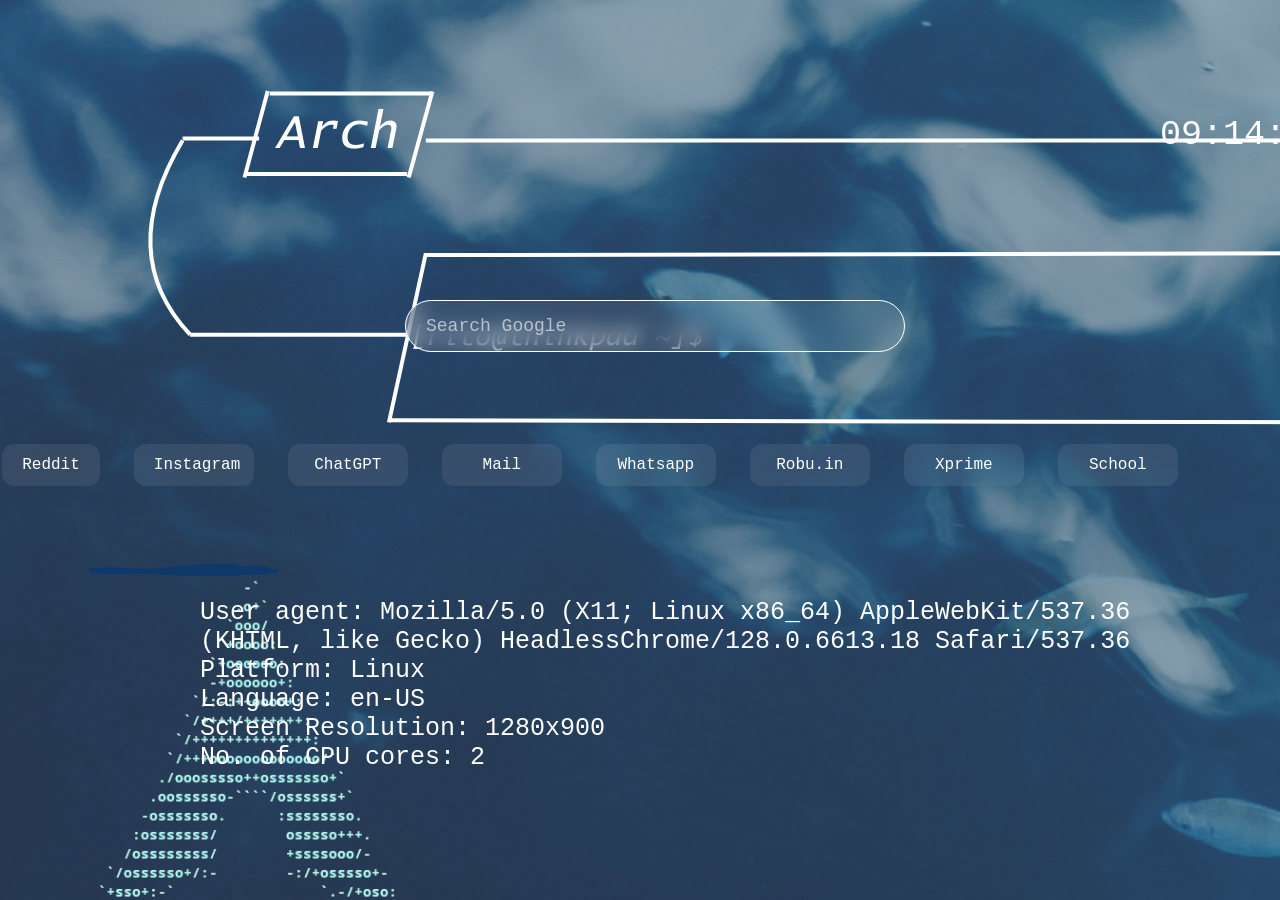
<file: index.html>
<!DOCTYPE html>
<html>

<head>
    <title>Home</title>
    <link rel="stylesheet" href="styles.css">
    
</head>

<body background="Arch.png">
    <div id = "clock"></div>
    <form id="searchForm">
        <input type="text" name="q" id="searchBox" placeholder="Search Google" autocomplete="on">

    </form>
    <div class="quick-links">
        <button id="Reddit">Reddit</button>
        <button id="Instagram">Instagram</p></button>
        <button id="ChatGPT">ChatGPT</p></button>
        <button id="Mail">Mail</button>
        <button id="Whatsapp">Whatsapp</button>
        <button id="Robu">Robu.in</button>
        <button id="Xprime">Xprime</button>
        <button id="School">School</button>
    </div>
    <div id="stats"></div>
    <script src="script.js"></script>
</body>

</html>
</file>
<file: styles.css>
/* Reset */
* {
    margin: 0;
    padding: 0;
    box-sizing: border-box;
}

/* Background */
body {
    height: 100vh;
    
    font-family: Consolas, Monaco, "Lucida Console", monospace;
    display: flex;
    flex-direction: column;
    align-items: center;
    justify-content: flex-start;
    
    padding-right: 100px;
    color: #FFFFFF;
    
}

/* Search box */
#searchBox {
    width: 500px;
    
    max-width: 80vw;
    padding: 15px 20px;
    
    margin-left: 130px;
    font-size: 18px;
    font-family: Consolas, Monaco, "Lucida Console", monospace;
    border-radius: 30px;
    border: 1px solid;
    outline: none;
    background: rgba(255, 255, 255, 0.08);
    color: white;
    backdrop-filter: blur(10px);
    transition: 0.3s ease;
    
}

#searchBox::placeholder {
    color: rgba(255, 255, 255, 0.6);
    
}

#searchBox:focus {
    background: rgba(255, 255, 255, 0.15);
    box-shadow: 0 0 15px rgba(59, 130, 246, 0.6);
}

/* Button grid */
button {
    margin: 12px;
    padding: 15px 25px;
    font-size: 16px;
    font-family: Consolas, Monaco, "Lucida Console", monospace;
    
    border-radius: 15px;
    border: none;
    cursor: pointer;
    background: rgba(255, 255, 255, 0.08);
    color: white;
    transition: 0.25s ease;
    backdrop-filter: blur(8px);
}

/* Hover effect */
button:hover {
    background: rgba(59, 130, 246, 0.4);
    transform: translateY(-3px);
    box-shadow: 0 8px 20px rgba(0, 0, 0, 0.3);
}

/* Layout spacing */
form {
    margin-bottom: 40px;
}

button:nth-child(n+2) {
    width: 120px;
}

.quick-links {
    display: flex;
    justify-content: center;
    /* center horizontally */
    align-items: center;
    gap: 10px;
    /* space between buttons */
    flex-wrap: nowrap;
    /* force single line */
    margin-top: 40px;
}

.quick-links button {
    padding: 12px 20px;
    border-radius: 12px;
    border: none;
    cursor: pointer;
    background: rgba(255, 255, 255, 0.08);
    color: white;
    transition: 0.25s ease;
}

.quick-links button:hover {
    background: rgba(59, 130, 246, 0.4);
    transform: translateY(-3px);
}

#stats{
    padding-top: 100px;
    padding-left: 200px;
    font-size: 25px;
}
#clock {
    
    position: relative;
    top: 0px;
    font-size: 35px;
    text-align: center;
    padding-bottom: 145px;
    padding-top : 115px;
    padding-left :1350px;
    font-family: Consolas, Monaco, "Lucida Console", monospace;
    
    
}
</file>
